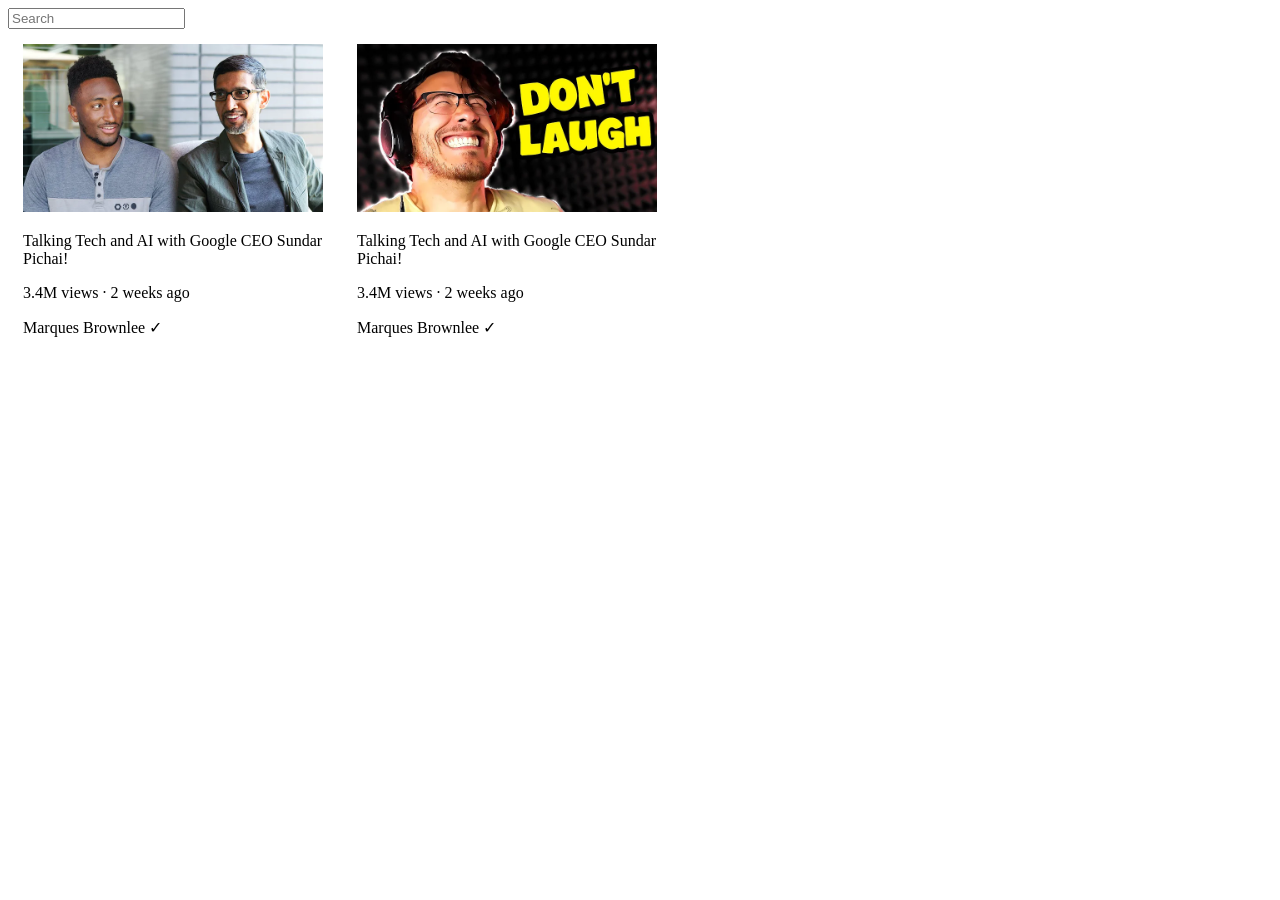
<file: youtube.html>
<!doctype html>
<html lang="en">
  <head>
    <meta charset="UTF-8" />
    <meta name="viewport" content="width=device-width, initial-scale=1.0" />
    <title>YouTube</title>
    <style>
      .thumbnail {
        width: 300px;
      }
      .search-bar {
        display: block;
      }

      .video-preview {
        width: 300px;
        display: inline-block;
        vertical-align: top;
        margin: 15px;
      }
      

    </style>
  </head>
  <body>
    <input class="search-bar" type="text" placeholder="Search" />
    <div class="video-preview">
      <img class="thumbnail" src="Images/image.png" alt="Loading..." />

      <p class="video-title">
        Talking Tech and AI with Google CEO Sundar Pichai!
      </p>

      <p class="video-stats">3.4M views &#183; 2 weeks ago</p>

      <p class="video-author">Marques Brownlee &#10003;</p>
    </div>





     <div class="video-preview">
      <img class="thumbnail" src="Images/image01.png" alt="Loading..." />

      <p class="video-title">
        Talking Tech and AI with Google CEO Sundar Pichai!
      </p>

      <p class="video-stats">3.4M views &#183; 2 weeks ago</p>

      <p class="video-author">Marques Brownlee &#10003;</p>
    </div>

  </body>
</html>
</file>
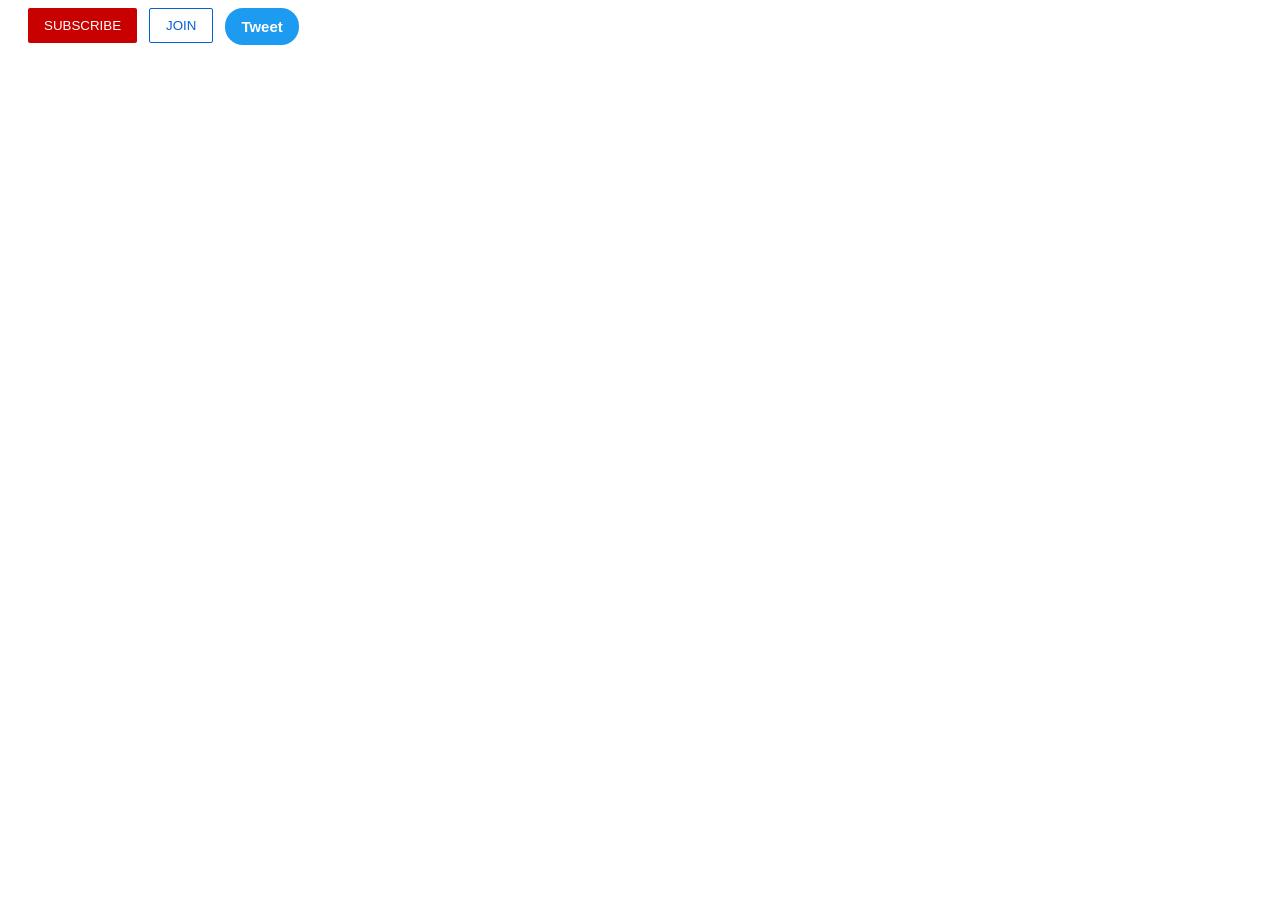
<file: intro-to-html/buttons.html>
<!doctype html>
<html lang="en">
  <head>
    <meta charset="UTF-8" />
    <meta name="viewport" content="width=device-width, initial-scale=1.0" />
    <title>Document</title>
    <link rel="stylesheet" href="styles/buttons.css" />
  </head>
  <body>
    <button class="subscribe-button">SUBSCRIBE</button>

    <button class="join-button">JOIN</button>

    <button class="tweet-button">Tweet</button>
  </body>
</html>
</file>
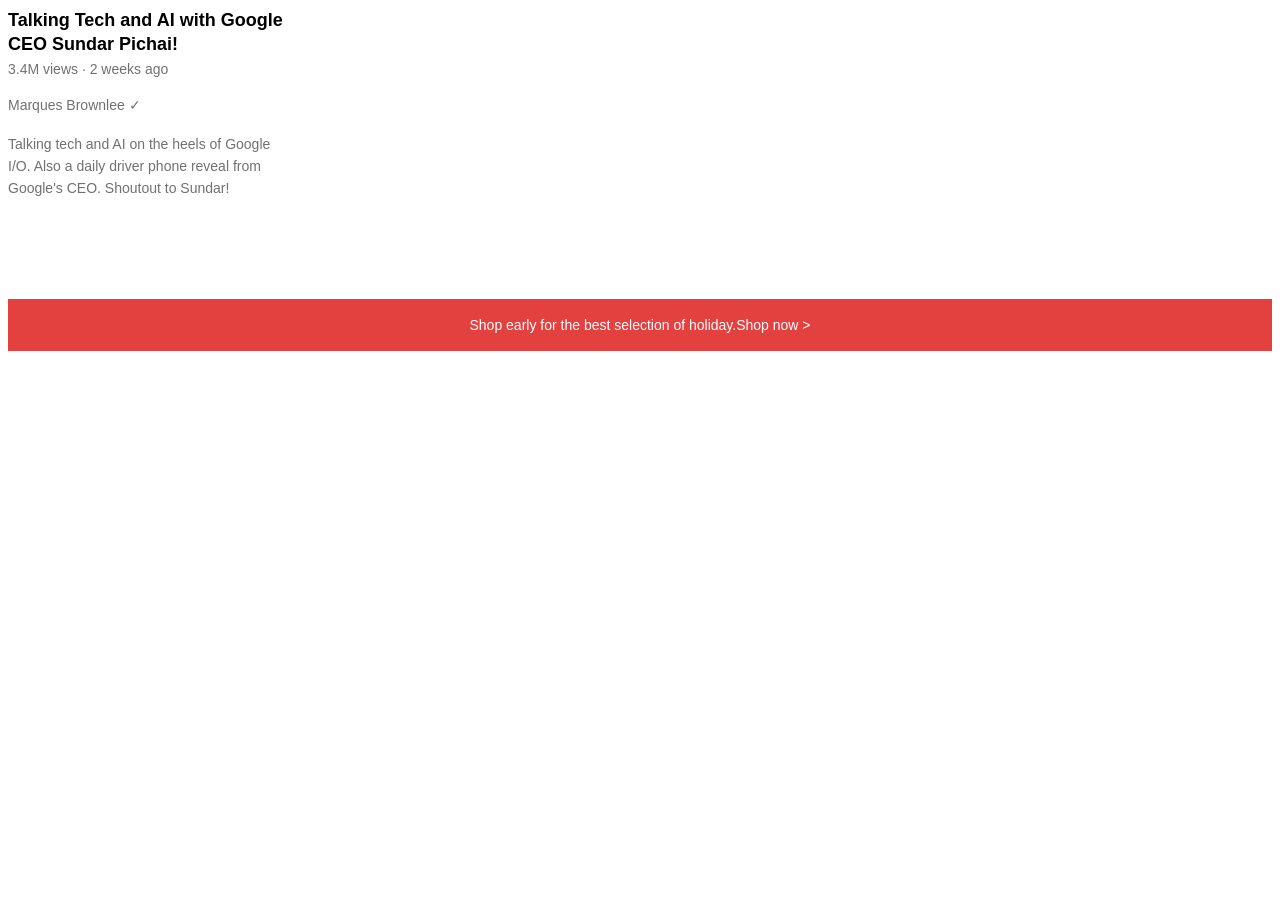
<file: intro-to-html/text.html>
<!doctype html>
<html lang="en">
  <head>
    <meta charset="UTF-8" />
    <meta name="viewport" content="width=device-width, initial-scale=1.0" />
    <title>First Website</title>
    <link rel="stylesheet" href="styles/text.css" />
  </head>
  <body>
    <p class="video-title">
      Talking Tech and AI with Google CEO Sundar Pichai!
    </p>

    <p class="video-stats">3.4M views &#183; 2 weeks ago</p>

    <p class="video-author">Marques Brownlee &#10003;</p>

    <p class="video-description">
      Talking tech and AI on the heels of Google I/O. Also a daily driver phone
      reveal from Google's CEO. Shoutout to Sundar!
    </p>

    <p class="apple-text">
      Shop early for the best selection of holiday.<span class="shop-link"
        >Shop now &#62;</span
      >
    </p>
  </body>
</html>
</file>
<file: intro-to-html/styles/buttons.css>
.subscribe-button {
    background-color: rgb(200, 0, 0);
    color: white;
    border: none;
    border-radius: 2px;
    cursor: pointer;
    margin-right: 8px;
    margin-left: 20px;
    padding-top: 10px;
    padding-bottom: 10px;
    padding-left: 16px;
    padding-right: 16px;
    transition: opacity 0.15s;
    vertical-align: top;
  }

  .subscribe-button:hover {
    opacity: 0.8;
  }

  .subscribe-button:active {
    opacity: 0.5;
  }

  .join-button {
    background-color: white;
    border-color: rgb(6, 95, 212);
    border-style: solid;
    border-width: 1px;
    color: rgb(6, 95, 212);
    border-radius: 2px;
    cursor: pointer;
    padding-top: 9px;
    padding-bottom: 9px;
    padding-left: 16px;
    padding-right: 16px;

    transition: background-color 0.15s,
      color 0.15s;
  }

  .join-button:hover {
    background-color: rgb(6, 95, 212);
    color: white;
  }

  .join-button:active {
    opacity: 0.7;
  }

  .tweet-button {
    background-color: rgb(29, 155, 240);
    color: white;
    border: none;
    padding-top: 10px;
    padding-bottom: 10px;
    padding-left: 16px;
    padding-right: 16px;
    border-radius: 8px;
    border-radius: 18px;
    font-weight: bold;
    font-size: 15px;
    cursor: pointer;
    margin-left: 8px;
    transition: box-shadow 0.15s;
    vertical-align: top;
  }

  .tweet-button:hover {
    box-shadow: 5px 5px 10px rgba(0, 0, 0, 0.15);
  }
</file>
<file: intro-to-html/styles/text.css>
p {
  font-family: Arial;
  margin-top: 0;
  margin-bottom: 0;
}

.video-title {
  font-weight: bold;
  font-size: 18px;
  width: 280px;
  line-height: 24px;
  margin-bottom: 5px;
}

.video-stats {
  font-size: 14px;
  color: rgb(113, 113, 113);
  margin-bottom: 20px;
}

.video-author {
  font-size: 14px;
  color: rgb(113, 113, 113);
  margin-bottom: 20px;
}

.video-description {
  font-size: 14px;
  color: rgb(113, 113, 113);
  width: 280px;
  line-height: 22px;
  margin-bottom: 100px;
}

.apple-text {
  margin-bottom: 50px;
  font-size: 14px;
  background-color: rgb(227, 65, 64);
  color: white;
  text-align: center;
  padding-top: 18px;
  padding-bottom: 18px;
}

.shop-link {
  cursor: pointer;
}

.shop-link:hover {
  text-decoration: underline;
}
</file>
